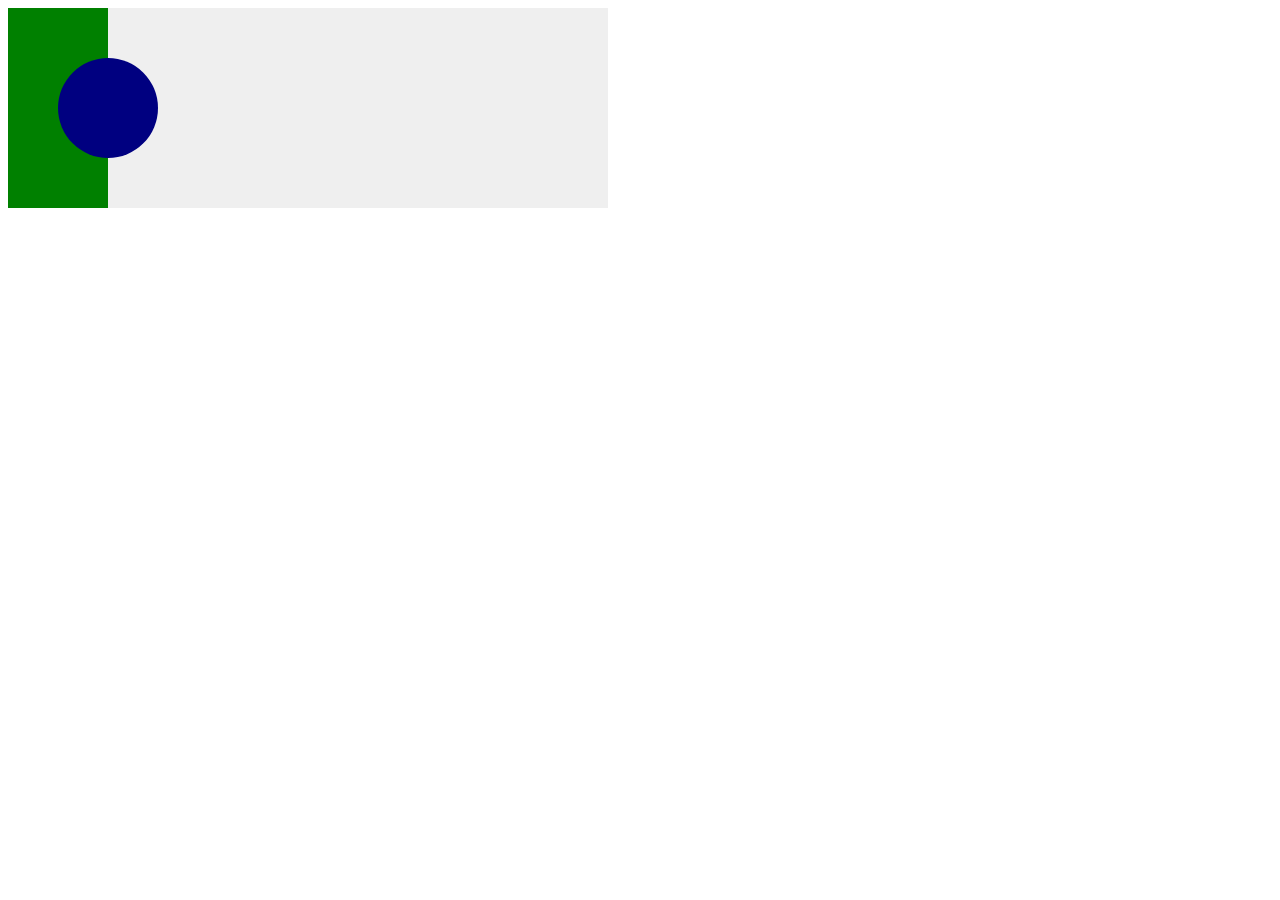
<file: utils/codepens/first/index.html>
<!DOCTYPE html>
<html >
<head>
  <meta charset="UTF-8">
  <title>Create a New Pen</title>
  
  
  
  
  
</head>

<body>
  <body>
  <canvas id="mycanvas" width="600" height="200" style='background-color: #efefef;'></canvas>
</body>
  
    <script src="js/index.js"></script>

</body>
</html>
</file>
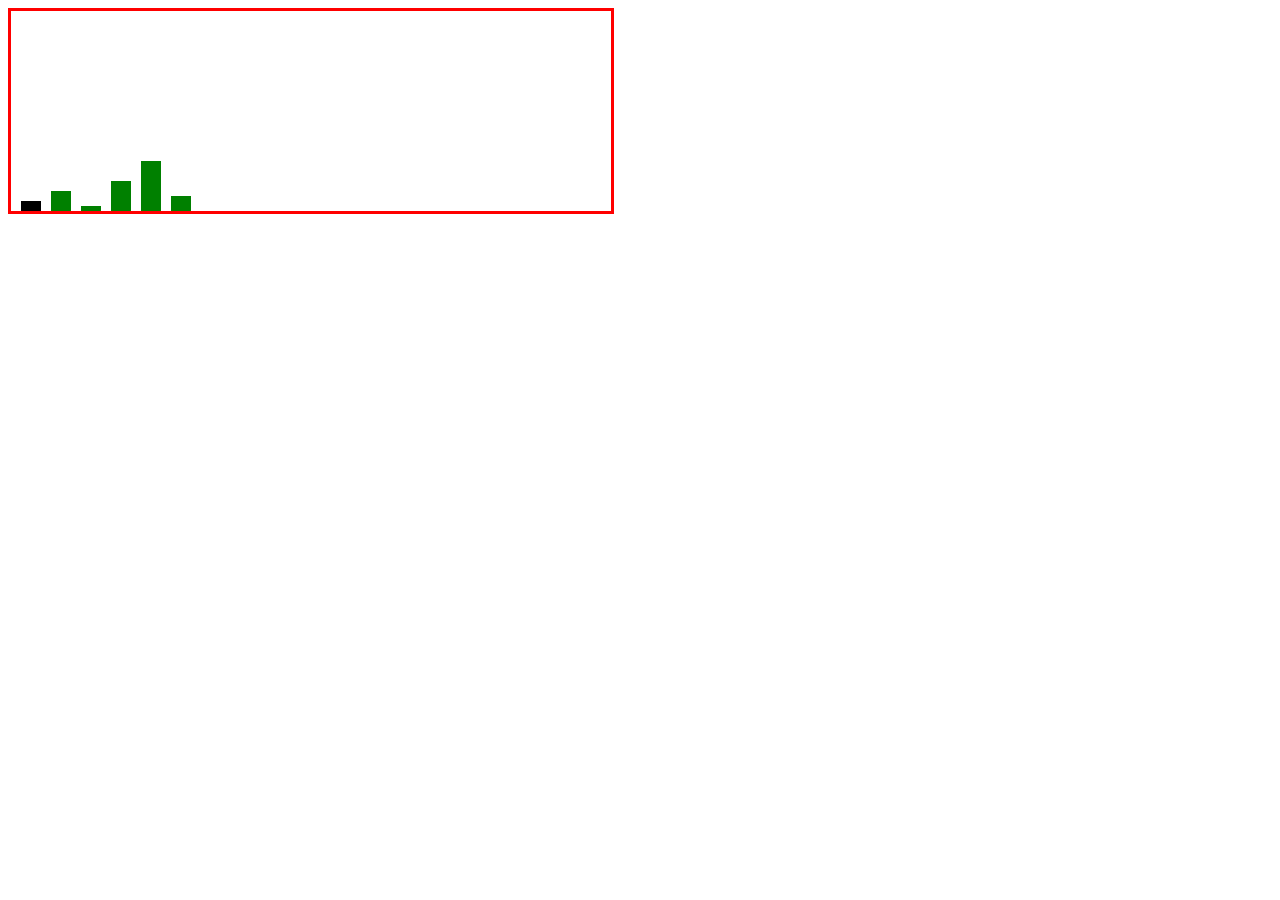
<file: utils/codepens/second/index.html>
<!DOCTYPE html>
<html >
<head>
  <meta charset="UTF-8">
  <title>Create a New Pen</title>
  
  
  
      <link rel="stylesheet" href="css/style.css">

  
</head>

<body>
  <body>
  <canvas id='mycanvas' class="canvas" height='200' width='600'>
  </canvas>
</body>
  
    <script src="js/index.js"></script>

</body>
</html>
</file>
<file: utils/codepens/second/css/style.css>
.canvas{
  border: 3px red solid;
}
</file>
